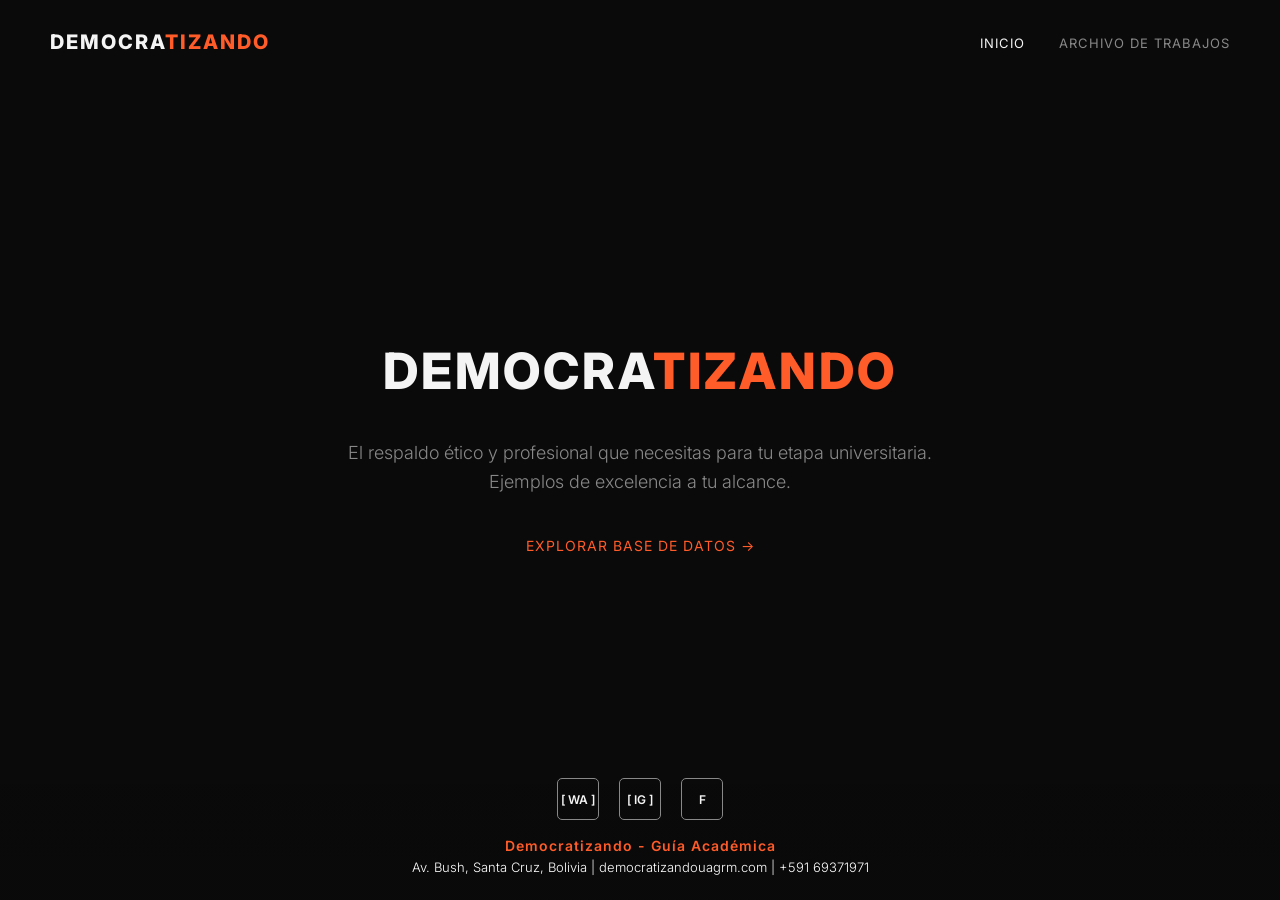
<file: index.html>
<!DOCTYPE html>
<html lang="es">
<head>
    <meta charset="UTF-8">
    <meta name="viewport" content="width=device-width, initial-scale=1.0">
    <title>Democratizando | Respaldo Académico</title>
    <link rel="stylesheet" href="style.css">
</head>
<body>
    <div class="bg-image"></div>
    
    <nav class="top-nav">
        <a href="index.html" class="nav-logo">DEMOCRA<span>TIZANDO</span></a>
        
        <div class="nav-links">
            <a href="index.html" class="active">Inicio</a>
            <a href="archivo.html">Archivo de Trabajos</a>
        </div>
    </nav>

    <main class="hero-minimal">
        <h1 class="texto-logo-gigante">DEMOCRA<span class="naranja">TIZANDO</span></h1>
        
        <p class="tagline">El respaldo ético y profesional que necesitas para tu etapa universitaria. Ejemplos de excelencia a tu alcance.</p>
        
        <a href="archivo.html" class="link-sutil">Explorar Base de Datos &rarr;</a>
    </main>

    <div class="social-links-home">
        
        <a href="https://wa.me/59170000000" target="_blank" class="social-icon">
            <div class="social-placeholder">[ WA ]</div>
        </a>

        <a href="https://instagram.com/tu_perfil" target="_blank" class="social-icon">
            <div class="social-placeholder">[ IG ]</div>
        </a>

        <a href="https://www.facebook.com/share/1GAneFjRLm/" target="_blank" class="social-icon">
            <div class="social-placeholder">F</div>
        </a>
    </div>

    <footer id="contacto" class="footer-inicio">
        <div class="footer-info">
            <p><strong>Democratizando - Guía Académica</strong></p>
            <p>Av. Bush, Santa Cruz, Bolivia | democratizandouagrm.com |  +591 69371971</p>
        </div>
    </footer>
</body>
</html>
</file>
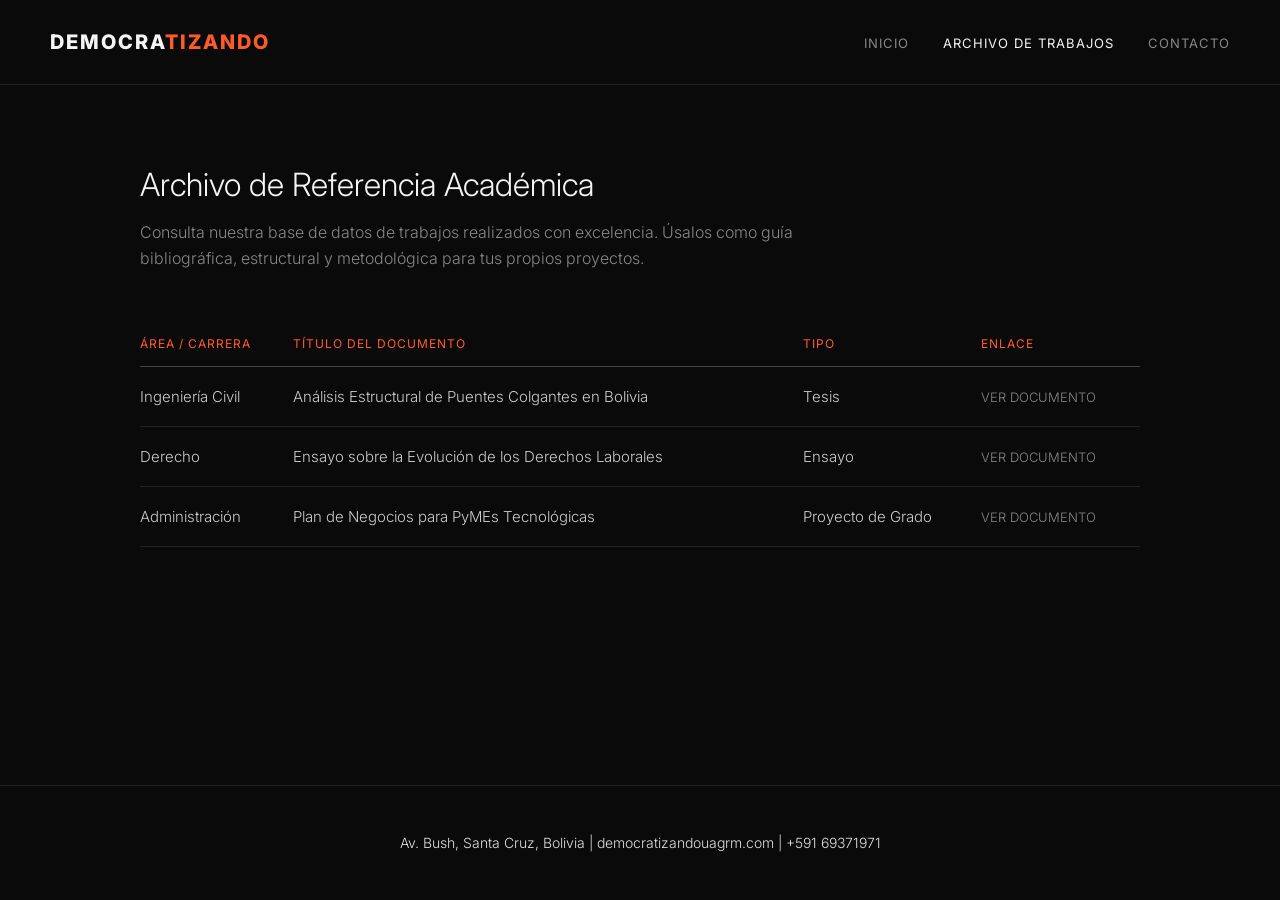
<file: archivo.html>
<!DOCTYPE html>
<html lang="es">
<head>
    <meta charset="UTF-8">
    <meta name="viewport" content="width=device-width, initial-scale=1.0">
    <title>Base de Datos | Democratizando</title>
    <link rel="stylesheet" href="style.css">
</head>
<body>
    <nav class="top-nav solid-nav">
        <a href="index.html" class="nav-logo">DEMOCRA<span>TIZANDO</span></a>
        <div class="nav-links">
            <a href="index.html">Inicio</a>
            <a href="archivo.html" class="active">Archivo de Trabajos</a>
            <a href="index.html#contacto">Contacto</a>
        </div>
    </nav>

    <main class="content-page">
        <h1 class="page-title">Archivo de Referencia Académica</h1>
        <p class="page-desc">Consulta nuestra base de datos de trabajos realizados con excelencia. Úsalos como guía bibliográfica, estructural y metodológica para tus propios proyectos.</p>
        
        <div class="table-container">
            <table class="minimal-table">
                <thead>
                    <tr>
                        <th>Área / Carrera</th>
                        <th>Título del Documento</th>
                        <th>Tipo</th>
                        <th>Enlace</th>
                    </tr>
                </thead>
                <tbody>
                    <tr>
                        <td>Ingeniería Civil</td>
                        <td>Análisis Estructural de Puentes Colgantes en Bolivia</td>
                        <td>Tesis</td>
                        <td><a href="trabajos/tesis-civil.html" class="link-text">Ver documento</a></td>
                    </tr>
                    <tr>
                        <td>Derecho</td>
                        <td>Ensayo sobre la Evolución de los Derechos Laborales</td>
                        <td>Ensayo</td>
                        <td><a href="trabajos/ensayo-derecho.html" class="link-text">Ver documento</a></td>
                    </tr>
                    <tr>
                        <td>Administración</td>
                        <td>Plan de Negocios para PyMEs Tecnológicas</td>
                        <td>Proyecto de Grado</td>
                        <td><a href="trabajos/plan-negocios.html" class="link-text">Ver documento</a></td>
                    </tr>
                </tbody>
            </table>
        </div>
    </main>

    <footer>
        <div class="footer-info">
          <p>Av. Bush, Santa Cruz, Bolivia | democratizandouagrm.com |  +591 69371971</p>
        </div>
    </footer>
</body>
</html>
</file>
<file: style.css>
/* =========================================
   IMPORTACIÓN DE FUENTES Y COLORES
   ========================================= */
@import url('https://fonts.googleapis.com/css2?family=Inter:wght@300;400;600;800&display=swap');

:root {
    --orange: #FF5C2A; /* Naranja Democratizando */
    --dark: #0a0a0a;   /* Fondo negro elegante */
    --light: #f4f4f4;  /* Texto blanco */
    --gray: #888888;   /* Texto secundario gris */
}

body, html {
    margin: 0; padding: 0;
    font-family: 'Inter', sans-serif;
    background-color: var(--dark);
    color: var(--light);
}

/* =========================================
   IMAGEN DE FONDO (SOLO SE VE EN INICIO)
   ========================================= */
.bg-image {
    position: fixed; top: 0; left: 0; width: 100%; height: 100vh;
    background: linear-gradient(rgba(10, 10, 10, 0.85), rgba(10, 10, 10, 0.95)), 
                url('https://images.unsplash.com/photo-1497366216548-37526070297c?auto=format&fit=crop&w=1920&q=80') center/cover no-repeat;
    z-index: -1;
}

/* =========================================
   BARRA DE NAVEGACIÓN GENERAL
   ========================================= */
.top-nav {
    display: flex; justify-content: space-between; align-items: center; padding: 30px 50px;
}

.solid-nav {
    background-color: var(--dark);
    border-bottom: 1px solid #222;
}

.nav-logo {
    font-size: 20px; font-weight: 800; color: var(--light); text-decoration: none; letter-spacing: 2px;
}
.nav-logo span { color: var(--orange); }

.nav-links a {
    color: var(--gray); text-decoration: none; margin-left: 30px;
    font-size: 13px; text-transform: uppercase; letter-spacing: 1px; transition: color 0.3s ease;
}
.nav-links a:hover, .nav-links a.active { color: var(--light); }

/* =========================================
   DISEÑO EXCLUSIVO DE LA PÁGINA DE INICIO
   ========================================= */
.texto-logo-gigante {
    font-size: 50px; font-weight: 800; margin-bottom: 20px; letter-spacing: 3px;
}
.naranja { color: var(--orange); }

.hero-minimal {
    display: flex; flex-direction: column; align-items: center; justify-content: center;
    height: calc(100vh - 200px); text-align: center; padding: 0 20px;
}

.tagline {
    font-size: 18px; font-weight: 300; color: var(--gray); max-width: 600px; margin-bottom: 40px; line-height: 1.6;
}

.link-sutil {
    color: var(--orange); text-decoration: none; font-size: 14px; text-transform: uppercase;
    letter-spacing: 1px; border-bottom: 1px solid transparent; padding-bottom: 5px; transition: 0.3s ease;
}
.link-sutil:hover { border-bottom: 1px solid var(--orange); color: var(--light); }

/* =========================================
   REDES SOCIALES (INICIO)
   ========================================= */
.social-links-home {
    position: absolute; bottom: 80px; width: 100%;
    display: flex; justify-content: center; gap: 20px; z-index: 900;
}

.social-icon { text-decoration: none; transition: transform 0.3s ease; }
.social-icon:hover { transform: translateY(-3px); }

.social-placeholder {
    width: 40px; height: 40px; border: 1px solid var(--gray); border-radius: 5px;
    display: flex; align-items: center; justify-content: center;
    color: var(--light); font-size: 12px; font-weight: 600;
}

/* =========================================
   DISEÑO EXCLUSIVO PARA ARCHIVO DE TRABAJOS
   ========================================= */
.content-page {
    max-width: 1000px; margin: 80px auto; padding: 0 20px; min-height: 60vh;
}

.page-title { 
    font-size: 32px; font-weight: 300; margin-bottom: 15px; 
}

.page-desc { 
    color: var(--gray); margin-bottom: 50px; font-weight: 300; line-height: 1.6; max-width: 700px; 
}

/* Tabla de la base de datos */
.table-container { width: 100%; overflow-x: auto; }

.minimal-table { width: 100%; border-collapse: collapse; text-align: left; }

.minimal-table th {
    padding: 15px 0; border-bottom: 1px solid #444; color: var(--orange);
    font-weight: 400; font-size: 12px; text-transform: uppercase; letter-spacing: 1px;
}

.minimal-table td {
    padding: 20px 0; border-bottom: 1px solid #222; color: #ccc; font-weight: 300; font-size: 15px;
}

.link-text { 
    color: var(--gray); text-decoration: none; font-size: 13px; text-transform: uppercase; transition: color 0.3s; 
}
.link-text:hover { color: var(--orange); }

/* =========================================
   FOOTER (PIE DE PÁGINA NORMAL Y FLOTANTE)
   ========================================= */
/* Footer Normal (Para la página de archivo) */
footer { 
    background-color: var(--dark); text-align: center; padding: 40px 20px; 
    margin-top: 40px; border-top: 1px solid #222;
}

footer .footer-info p {
    color: #e0e0e0; font-size: 14px; font-weight: 300; margin: 8px 0;
}

footer .footer-info strong {
    color: var(--orange); font-size: 15px; font-weight: 600; letter-spacing: 1px;
}

/* Footer Flotante (Exclusivo para la Portada/Inicio) */
.footer-inicio {
    position: absolute; bottom: 0; width: 100%;
    background-color: transparent !important; border-top: none !important;
    padding: 20px 0 !important; margin: 0 !important; text-align: center;
}

.footer-inicio .footer-info p {
    color: #ffffff !important; font-size: 13px !important; margin: 5px 0 !important; font-weight: 300;
}

.footer-inicio .footer-info strong {
    color: var(--orange) !important; font-size: 14px !important; font-weight: 600; letter-spacing: 1px;
}
</file>
